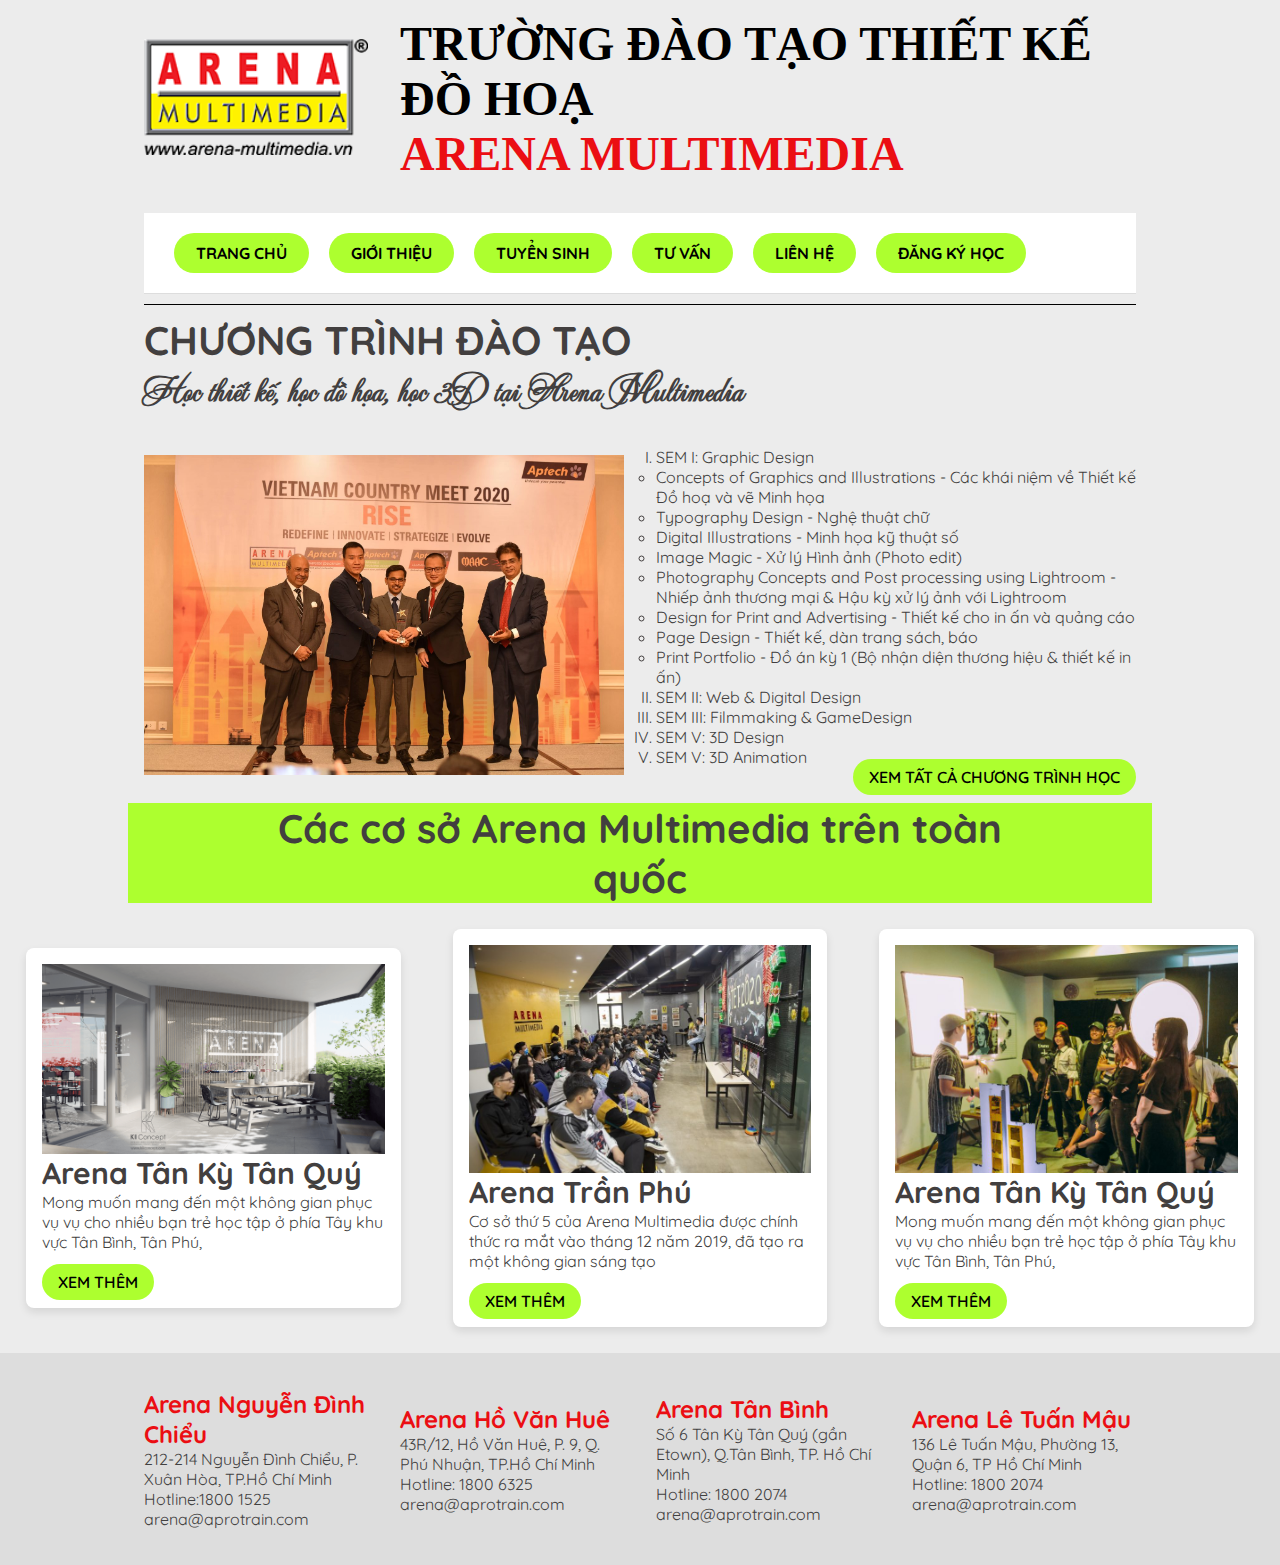
<file: index.html>
<!doctype html>
<html>
	<head>
<meta charset="utf-8">
<title>TRƯỜNG ĐÀO TẠO THIẾT KẾ ĐỒ HOẠ
ARENA MULTIMEDIA</title>
 <link rel="icon" href="img/Favicon-1.png">
<link rel="stylesheet" href="CSS/main_style.css">
	
</head>

<body>
<div class="container">
	
			<div class="row">
			<div class="col-3">
				<img src="img/Favicon-1.png" alt="logo-arena" class="img-100"></div>
			
		  <div class="col-9">
			<h1 class="text-dark">TRƯỜNG ĐÀO TẠO THIẾT KẾ ĐỒ HOẠ
              <br>
				<span class="text-primary ">ARENA MULTIMEDIA  </span>  </h1>      		
  </div>
	</div>
  <div class="row">
			<div class="col-12">
			  <nav class="navbar">
					<ul>
						<li><a href="index.html">TRANG CHỦ</a></li>
						<li><a href="gioi_thieu.html">GIỚI THIỆU</a></li>
						<li><a href="tuyensinh.html">TUYỂN SINH</a></li>
						<li><a href="tuvan.html">TƯ VẤN</a></li>
						<li><a href="lienhe.html">LIÊN HỆ</a></li>
						<li><a href="dangkyhoc.html">ĐĂNG KÝ HỌC</a></li>
					</ul>
				</nav>
					<div class="full-line"></div>
				
				
				
				<h2>CHƯƠNG TRÌNH ĐÀO TẠO</h2>
	<h3 class="font-script">Học thiết kế, học đồ họa, học 3D tại Arena Multimedia</h3>

			</div>
	</div>
		
		<div class="row">
			<div class="col-6">
				<img src="img/pic 01.jpg" alt="doitac_arena" class="img-100">
			</div>
			<div class="col-6">
				<ol type="I">
		<li>SEM I: Graphic Design
		<ul>
		<li>Concepts of Graphics and Illustrations - Các khái niệm về Thiết kế Đồ hoạ và vẽ Minh họa</li>
		<li>Typography Design - Nghệ thuật chữ</li>
		<li>Digital Illustrations - Minh họa kỹ thuật số</li>
		<li>Image Magic - Xử lý Hình ảnh (Photo edit)</li>
		<li>Photography Concepts and Post processing using Lightroom - Nhiếp ảnh thương mại &amp; Hậu kỳ xử lý ảnh với Lightroom</li>
		<li>Design for Print and Advertising - Thiết kế cho in ấn và quảng cáo</li>
		<li>Page Design - Thiết kế, dàn trang sách, báo</li>
		<li>Print Portfolio - Đồ án kỳ 1 (Bộ nhận diện thương hiệu &amp; thiết kế in ấn)</li>
	</ul>
		</li>
		<li>	SEM II: Web &amp; Digital Design</li>
		<li>SEM III: Filmmaking &amp; GameDesign</li>
		<li>SEM V: 3D Design</li>
		<li>SEM V: 3D Animation</li>
	</ol>
			
			<p align="right">
				<a href="#" class="btn-primary">XEM TẤT CẢ CHƯƠNG TRÌNH HỌC</a>
				</p>
			</div>
		</div>
	<div class="container-fluid bg-primary py-5">
  <div class="container text-center">
	  <h2 class="text-white fw-bold">Các cơ sở Arena Multimedia trên toàn quốc</h2>
		</div>
		</div>
</div>
		
	<div class="row">
		<div class="col-4">
			<div class="card">
			<img src="img/pic (1).png" alt="" class="img-100">
			<h4>Arena Tân Kỳ Tân Quý</h4>
			<p class="margin">Mong muốn mang đến một không gian phục vụ vụ cho nhiều bạn trẻ học tập ở phía Tây khu vực Tân Bình, Tân Phú,</p>
			<p><a href="#" class="btn-primary">XEM THÊM</a></p></div>
		</div>
		<div class="col-4">
			<div class="card">
		<img src="img/pic (4).jpg" alt="" class="img-100">
			<h4>Arena Trần Phú</h4>
			<p class="margin">Cơ sở thứ 5 của Arena Multimedia được chính thức ra mắt vào tháng 12 năm 2019, đã tạo ra một không gian sáng tạo</p>
			<p><a href="#"  class="btn-primary">XEM THÊM</a></p></div>
		</div>
		<div class="col-4">
			<div class="card h-100">
		<img src="img/pic (5).jpg" alt="" class="img-100">
			<h4>Arena Tân Kỳ Tân Quý</h4>
			<p class="margin"> Mong muốn mang đến một không gian phục vụ vụ cho nhiều bạn trẻ học tập ở phía Tây khu vực Tân Bình, Tân Phú,</p>


			<p><a href="#" class="btn-primary">XEM THÊM</a></p></div>
		</div>
	</div>
	
<footer class="bg-light text-body">
	<div class="container">
	<div class="row">
		<div class="col-3">
			<h5 class="text-primary">Arena Nguyễn Đình Chiểu</h5>
			<p>212-214 Nguyễn Đình Chiểu, P. Xuân Hòa, TP.Hồ Chí Minh</p>
			<p>Hotline:1800 1525</p>			
			<p>arena@aprotrain.com</p>
	</div>
		<div class="col-3">
			<h5 class="text-primary">Arena Hồ Văn Huê</h5>
			<p>43R/12, Hồ Văn Huê, P. 9, Q. Phú Nhuận, TP.Hồ Chí Minh</p>
			<p>Hotline: 1800 6325</p>			
			<p>arena@aprotrain.com</p>
	</div><div class="col-3">
			<h5 class="text-primary">Arena Tân Bình</h5>
			<p>Số 6 Tân Kỳ Tân Quý (gần Etown), Q.Tân Bình, TP. Hồ Chí Minh</p>
			<p>Hotline: 1800 2074</p>			
			<p>arena@aprotrain.com</p>
	</div><div class="col-3">
			<h5 class="text-primary">Arena Lê Tuấn Mậu</h5>
			<p>136 Lê Tuấn Mậu, Phường 13, Quận 6, TP Hồ Chí Minh
</p>
			<p>Hotline: 1800 2074</p>			
			<p>arena@aprotrain.com</p>
	</div>

	
		
	</div>
</div>	
</footer>
	
	
	
	
	
	
		
	
	
		
	
	
	
	


	








	
	
</body>
</html>
</file>
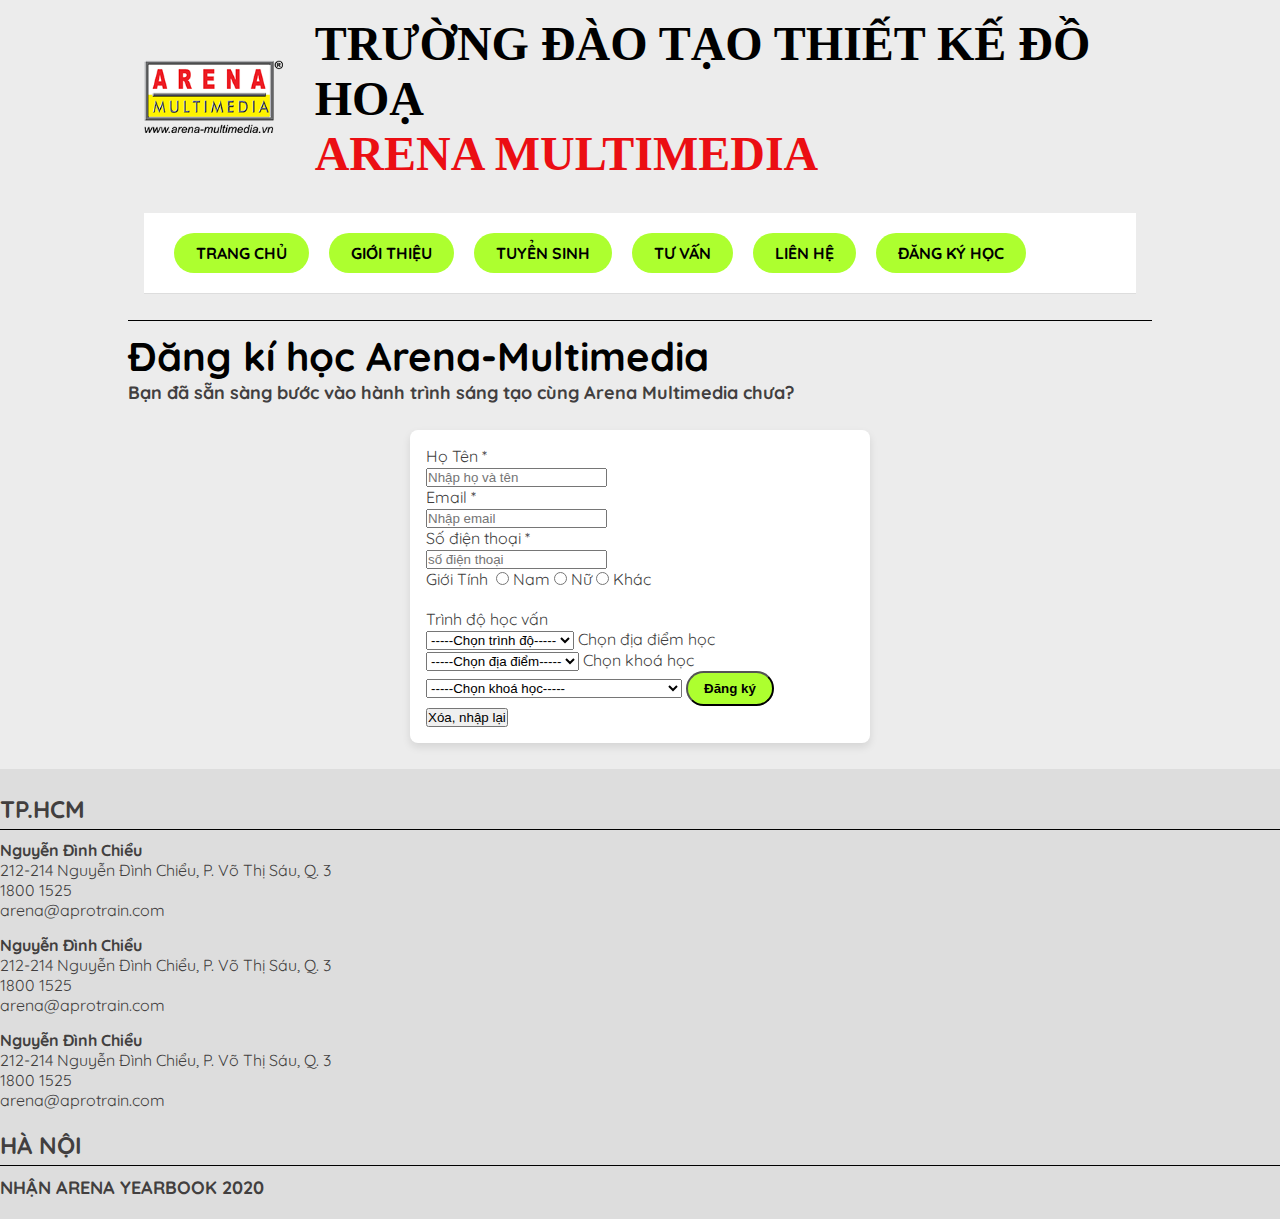
<file: dangkyhoc.html>
<!doctype html>
<html>
	<head>
<meta charset="utf-8">
<title>TRƯỜNG ĐÀO TẠO THIẾT KẾ ĐỒ HOẠ
ARENA MULTIMEDIA</title>
<link rel="icon" type="image/png" href="img/Favicon-1.png">
  <link rel="shortcut icon" type="image/png" href="img/Favicon-1.png">


	<link rel="stylesheet" href="CSS/main_style.css">
	
</head>

<body>
	<div class="container">
		<div class="row">
			<div class="col-2">
				<img src="img/Favicon-1.png" alt="logo-arena" class="img-100">
			</div>
			<div class="col-10">
			<h1 class="text-dark">TRƯỜNG ĐÀO TẠO THIẾT KẾ ĐỒ HOẠ
              <br>
				<span class="text-primary ">ARENA MULTIMEDIA  </span>        
				</h1>
			
			</div>
		</div>
	
		<div class="row">
			<div class="col-12">
				<nav class="navbar">
					<ul>
						<li><a href="index.html">TRANG CHỦ</a></li>
						<li><a href="gioi_thieu.html">GIỚI THIỆU</a></li>
						<li><a href="tuyensinh.html">TUYỂN SINH</a></li>
						<li><a href="tuvan.html">TƯ VẤN</a></li>
						<li><a href="lienhe.html">LIÊN HỆ</a></li>
						<li><a href="dangkyhoc.html">ĐĂNG KÝ HỌC</a></li>
					</ul>
				</nav>
				</div>
				</div>
			<div class="full-line"></div>
				
		<body> </body>
			<h2> <a href="dangkiarena.html">Đăng kí học Arena-Multimedia</a></h2>
			<h6>Bạn đã sẵn sàng bước vào hành trình sáng tạo cùng Arena Multimedia chưa?</h6>
			
			
			<div class="row">
		<div class="col-6">
			<div class="card">
			<form action="#">
	<label for="hoten">Họ Tên *</label><br>
	<input type="text" name="hoten" id="hoten"  placeholder="Nhập họ và tên" class="form-control" required><br>
	<label for="mail">Email *</label><br>
	<input type="text" name="email" id="mail" placeholder="Nhập email" class="form-control" required><br>
	<label for="sdt">Số điện thoại *</label><br>
	<input type="text" name="sdt" id="sdt" placeholder="số điện thoại" class="form-control" required><br>
	<label for="gender">Giới Tính</label>&nbsp;
	<input type="radio" name="gender" id="nam" value="Nam">
	<label for="nam">Nam</label>
	<input type="radio" name="gender" id="nu" value=" Nữ">
	<label for="nu">Nữ</label>
	<input type="radio" name="gender" id="khac" value=" Khác">
	<label for="khac">Khác</label><br><br>
	<label for="trinhdo">Trình độ học vấn</label><br>
	<select name="hocvan" id="hocvan" class="form-control">
		<option value="null">-----Chọn trình độ-----</option>
		<option value="thpt">Tốt nghiệp THPT</option>
		<option value="caodang">Cao đẳng</option>
		<option value="daihoc">Đại học</option>
		<option value="khac">Khác</option>
	</select>
	<label for="diadem">Chọn địa điểm học</label><br>
	<select name="khuvuc" id="khuvuc" class="form-control">
	<option value="null">-----Chọn địa điểm-----</option>
	<option value="hanoi">Ha Noi</option>
	<option value="hcm">Ho Chi Minh</option>
	</select>
	<label for="semester">Chọn khoá học</label><br>
	<select name="semester" id="semester" class="form-control">
	<option value="null">-----Chọn khoá học-----</option>
	<option value="sem1">Sem1: Visual Communication Design</option>
	<option value="sem2">Sem2: Branding Design</option>
	<option value="sem3">Sem3: Motion Graphics&amp; Video content</option>
	<option value="sem4">Sem4: Digital Product Development</option>
	</select>
	<input type="submit" value="Đăng ký" class="btn-primary" align="right"> &nbsp;
	<input type="reset" value="Xóa, nhập lại" class="btn-secondary" align="middle">
			
</form>	
				
</div>	

</div>
	</div>			
</div>
			
				
				
				
				
				
				
				
				
				
				
			
		
				
</body>				


	
<footer>
	<div class="bg-light">
		
		<h5 class="full-line">TP.HCM</h5>	

		
		<div class="block">
	<p><strong>Nguyễn Đình Chiểu</strong></p>
		<p>212-214 Nguyễn Đình Chiểu, P. Võ Thị Sáu, Q. 3</p>
		<p>1800 1525</p>
		<p>arena@aprotrain.com</p></div>
		</div>
		
		
		
		<div class="block">
	<p><strong>Nguyễn Đình Chiểu</strong></p>
		<p>212-214 Nguyễn Đình Chiểu, P. Võ Thị Sáu, Q. 3</p>
		<p>1800 1525</p>
		<p>arena@aprotrain.com</p></div>
		
	
	
		<div class="block">
	<p><strong>Nguyễn Đình Chiểu</strong></p>
		<p>212-214 Nguyễn Đình Chiểu, P. Võ Thị Sáu, Q. 3</p>
		<p>1800 1525</p>
		<p>arena@aprotrain.com</p></div>
	<h5 class="full-line">HÀ NỘI</h5>
	
	<h6>NHẬN ARENA YEARBOOK 2020</h6>
		
		

	
	
	
	
	
	
		
</footer>
	
	</html>
</file>
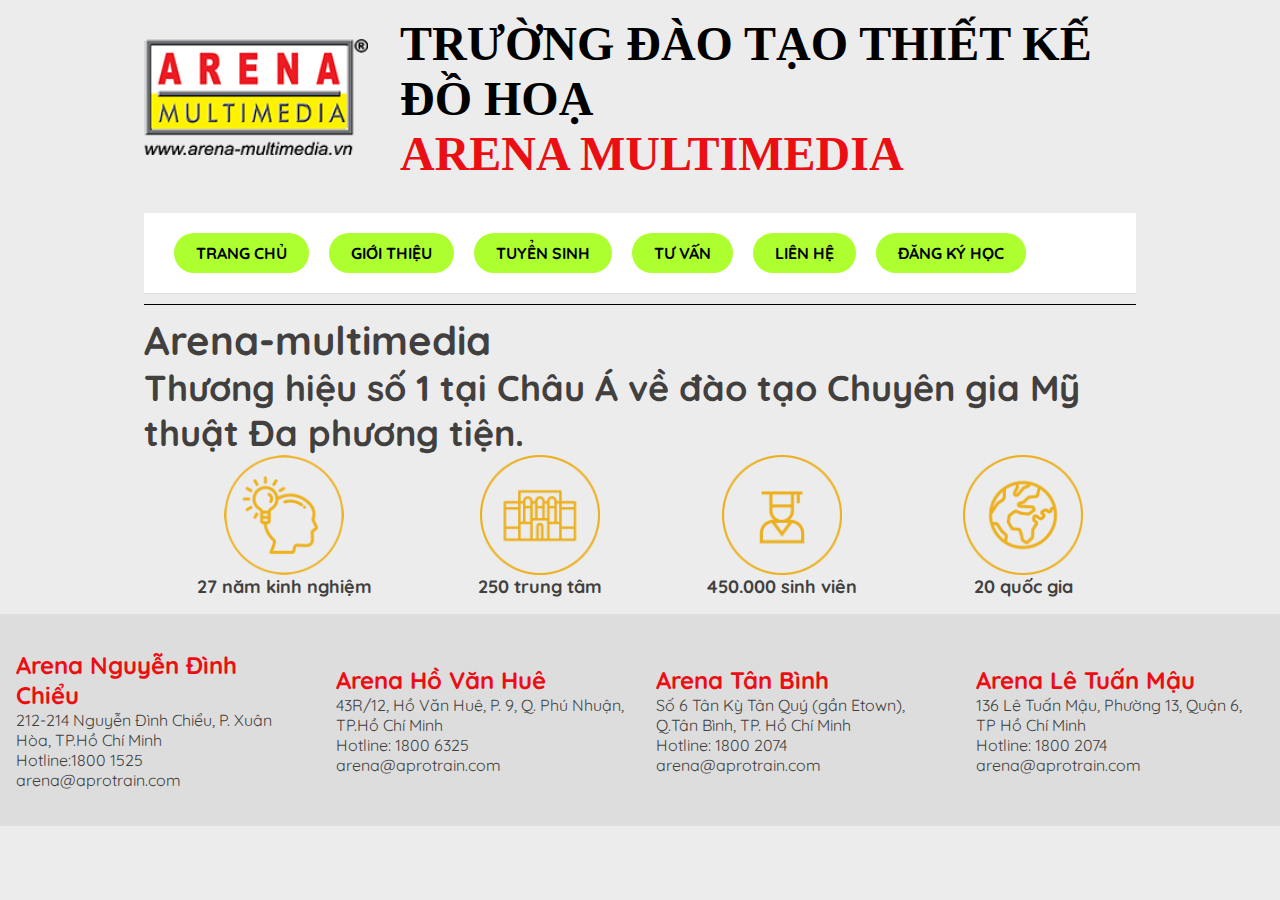
<file: gioi_thieu.html>
<!doctype html>
<html>
	<head>
<meta charset="utf-8">
<title>TRƯỜNG ĐÀO TẠO THIẾT KẾ ĐỒ HOẠ
ARENA MULTIMEDIA</title>
<link rel="icon" type="image/png" href="img/Favicon-1.png">
  <link rel="shortcut icon" type="image/png" href="img/Favicon-1.png">


	<link rel="stylesheet" href="CSS/main_style.css">
	
</head>

<body>
	<div class="container">
		<div class="row">
			<div class="col-3">
				<img src="img/Favicon-1.png" alt="logo-arena" class="img-100" >
			</div>
			<div class="col-9 ">
			<h1 class="text-dark">TRƯỜNG ĐÀO TẠO THIẾT KẾ ĐỒ HOẠ
              <br>
				<span class="text-primary ">ARENA MULTIMEDIA  </span>        
				</h1>
			
			</div>
		</div>
	
		<div class="row">
			<div class="col-12">
				<nav class="navbar">
					<ul>
						<li><a href="index.html">TRANG CHỦ</a></li>
						<li><a href="gioi_thieu.html">GIỚI THIỆU</a></li>
						<li><a href="tuyensinh.html">TUYỂN SINH</a></li>
						<li><a href="tuvan.html">TƯ VẤN</a></li>
						<li><a href="lienhe.html">LIÊN HỆ</a></li>
						<li><a href="dangkyhoc.html">ĐĂNG KÝ HỌC</a></li>
						
					</ul>
				</nav>
				<div >
	<div class="full-line"></div>
      <h2>Arena-multimedia</h2>

      <h3> Thương hiệu số 1 tại Châu Á về đào tạo Chuyên gia Mỹ thuật Đa phương tiện. </h3>

    </div>

    <div class="row text-center">

      <div class="w-25 "> <img src="img/icon-1.webp" alt="" class="img-100-1">

        <h6 > 27 năm kinh nghiệm </h6>

      </div>

      <div class="w-25"> <img src="img/icon-2.webp" alt="" class="img-100-1">

        <h6 align="center"> 250 trung tâm</h6>

      </div>

      <div class="w-25"> <img src="img/icon-3.webp" alt="" class="img-100-1">

        <h6 align="center"> 450.000 sinh viên</h6>

      </div>

      <div class="w-25"> <img src="img/icon-4.webp" alt="" class="img-100-1">

        <h6 align="center"> 20 quốc gia</h6>
</div>	
      </div>

    </div>
	</div>	
	</div>		
			
			
<footer>
	<div>
	<div class="row">
		<div class="col-3">
			<h5 class="text-primary">Arena Nguyễn Đình Chiểu</h5>
			<p>212-214 Nguyễn Đình Chiểu, P. Xuân Hòa, TP.Hồ Chí Minh</p>
			<p>Hotline:1800 1525</p>			
			<p>arena@aprotrain.com</p>
	</div>
		<div class="col-3">
			<h5 class="text-primary">Arena Hồ Văn Huê</h5>
			<p>43R/12, Hồ Văn Huê, P. 9, Q. Phú Nhuận, TP.Hồ Chí Minh</p>
			<p>Hotline: 1800 6325</p>			
			<p>arena@aprotrain.com</p>
	</div><div class="col-3">
			<h5 class="text-primary">Arena Tân Bình</h5>
			<p>Số 6 Tân Kỳ Tân Quý (gần Etown), Q.Tân Bình, TP. Hồ Chí Minh</p>
			<p>Hotline: 1800 2074</p>			
			<p>arena@aprotrain.com</p>
	</div><div class="col-3">
			<h5 class="text-primary">Arena Lê Tuấn Mậu</h5>
			<p>136 Lê Tuấn Mậu, Phường 13, Quận 6, TP Hồ Chí Minh
</p>
			<p>Hotline: 1800 2074</p>			
			<p>arena@aprotrain.com</p>
	</div>

	
		
	</div>
</div>	
</footer>
	
	
	
	
	
	
		
	
	
		
	
	
	
	


	

	
	
	
	
	
	
	
	
	
	
		
	</body>
	</html>
</file>
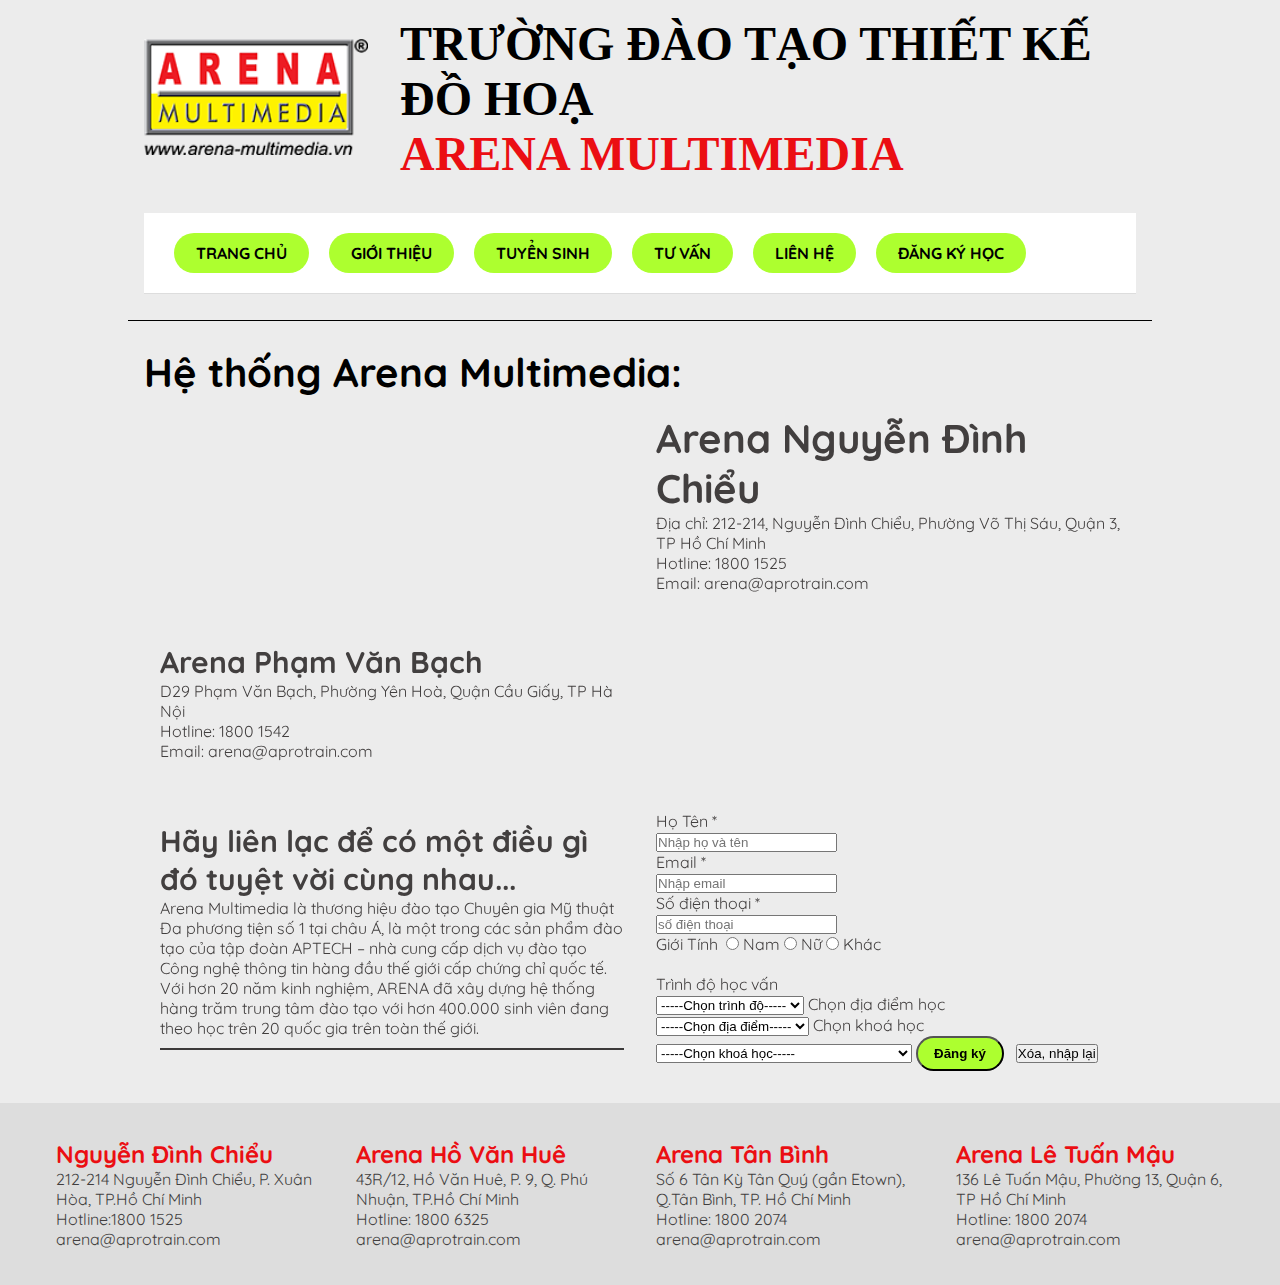
<file: lienhe.html>
<!doctype html>
<html>
	<head>
<meta charset="utf-8">
<title>TRƯỜNG ĐÀO TẠO THIẾT KẾ ĐỒ HOẠ
ARENA MULTIMEDIA</title>
<link rel="icon" type="image/png" href="img/Favicon-1.png">
  <link rel="shortcut icon" type="image/png" href="img/Favicon-1.png">


	<link rel="stylesheet" href="CSS/main_style.css">
	
</head>

<body>
	<div class="container">
		<div class="row">
			<div class="col-3">
				<img src="img/Favicon-1.png" alt="logo-arena" class="img-100">
			</div>
			<div class="col-9">
			<h1 class="text-dark">TRƯỜNG ĐÀO TẠO THIẾT KẾ ĐỒ HOẠ
              <br>
				<span class="text-primary ">ARENA MULTIMEDIA  </span>        
				</h1>
			
			</div>
		</div>

		<div class="row">
			<div class="col-12">
				<nav class="navbar">
					<ul>
						<li><a href="index.html">TRANG CHỦ</a></li>
						<li><a href="gioi_thieu.html">GIỚI THIỆU</a></li>
						<li><a href="tuyensinh.html">TUYỂN SINH</a></li>
						<li><a href="tuvan.html">TƯ VẤN</a></li>
						<li><a href="lienhe.html">LIÊN HỆ</a></li>
						<li><a href="dangkyhoc.html">ĐĂNG KÝ HỌC</a></li>
					</ul>
				</nav>
				</div>
				</div>
			<div class="full-line"></div>
		
		<div class="row">
			<div class="col-12">	
				<h2> <a href="dangkiarena.html">Hệ thống Arena Multimedia:</a></h2>
			
				<div class="row">
				<div class="col-6">
					<iframe src="https://www.google.com/maps/embed?pb=!1m18!1m12!1m3!1d3919.424016302961!2d106.68537797560477!3d10.778800765877076!2m3!1f0!2f0!3f0!3m2!1i1024!2i768!4f13.1!3m3!1m2!1s0x31752f3a9d0210a9%3A0xf3b608debb5af986!2sArena%20Multimedia!5e0!3m2!1svi!2s!4v1755950223056!5m2!1svi!2s" width="600" height="450" style="border:0;" allowfullscreen="" loading="lazy" referrerpolicy="no-referrer-when-downgrade" class="img-100"></iframe> 
			</div>
		<div class="col-6"> 
		<h2>Arena Nguyễn Đình Chiểu</h2>
					<p>Địa chỉ: 212-214, Nguyễn Đình Chiểu, Phường Võ Thị Sáu, Quận 3, TP Hồ Chí Minh</p>
			<p>Hotline: 1800 1525</p>
			<p>Email: arena@aprotrain.com</p>
			</div>
	         </div>	
			<div class="row">
			<div class="col-6">
			<h4>Arena Phạm Văn Bạch</h4>
				<p>D29 Phạm Văn Bạch, Phường Yên Hoà, Quận Cầu Giấy, TP Hà Nội</p>
				<p>Hotline: 1800 1542</p>
				<p>Email: arena@aprotrain.com</p></div>	
				<div class="col-6">
					<iframe src="https://www.google.com/maps/embed?pb=!1m18!1m12!1m3!1d3724.170485936608!2d105.78547947523388!3d21.0258633806227!2m3!1f0!2f0!3f0!3m2!1i1024!2i768!4f13.1!3m3!1m2!1s0x3135abae2b59b22d%3A0x33cf1d9360295f83!2sArena%20Multimedia!5e0!3m2!1svi!2s!4v1755950506933!5m2!1svi!2s" width="600" height="450" style="border:0;" allowfullscreen="" loading="lazy" referrerpolicy="no-referrer-when-downgrade" class="img-100"></iframe></div>
					</div>
			
		<div class="row">			
			<div class="col-6">
			<h4>Hãy liên lạc để có một điều gì đó tuyệt vời cùng nhau...</h4>
			<p>Arena Multimedia là thương hiệu đào tạo Chuyên gia Mỹ thuật Đa phương tiện số 1 tại châu Á, là một trong các sản phẩm đào tạo của tập đoàn APTECH – nhà cung cấp dịch vụ đào tạo Công nghệ thông tin hàng đầu thế giới cấp chứng chỉ quốc tế.</p>
				<p>Với hơn 20 năm kinh nghiệm, ARENA đã xây dựng hệ thống hàng trăm trung tâm đào tạo với hơn 400.000 sinh viên đang theo học trên 20 quốc gia trên toàn thế giới.</p>
			<div class="custom-line"></div>	
			</div>
			
				
		<div class="col-6">
			<form action="#">
	<label for="hoten">Họ Tên *</label><br>
	<input type="text" name="hoten" id="hoten"  placeholder="Nhập họ và tên" class="form-control" required><br>
	<label for="mail">Email *</label><br>
	<input type="text" name="email" id="mail" placeholder="Nhập email" class="form-control" required><br>
	<label for="sdt">Số điện thoại *</label><br>
	<input type="text" name="sdt" id="sdt" placeholder="số điện thoại" class="form-control" required><br>
	<label for="gender">Giới Tính</label>&nbsp;
	<input type="radio" name="gender" id="nam" value="Nam">
	<label for="nam">Nam</label>
	<input type="radio" name="gender" id="nu" value=" Nữ">
	<label for="nu">Nữ</label>
	<input type="radio" name="gender" id="khac" value=" Khác">
	<label for="khac">Khác</label><br><br>
	<label for="trinhdo">Trình độ học vấn</label><br>
	<select name="hocvan" id="hocvan" class="form-control">
		<option value="null">-----Chọn trình độ-----</option>
		<option value="thpt">Tốt nghiệp THPT</option>
		<option value="caodang">Cao đẳng</option>
		<option value="daihoc">Đại học</option>
		<option value="khac">Khác</option>
	</select>
	<label for="diadem">Chọn địa điểm học</label><br>
	<select name="khuvuc" id="khuvuc" class="form-control">
	<option value="null">-----Chọn địa điểm-----</option>
	<option value="hanoi">Ha Noi</option>
	<option value="hcm">Ho Chi Minh</option>
	</select>
	<label for="semester">Chọn khoá học</label><br>
	<select name="semester" id="semester" class="form-control">
	<option value="null">-----Chọn khoá học-----</option>
	<option value="sem1">Sem1: Visual Communication Design</option>
	<option value="sem2">Sem2: Branding Design</option>
	<option value="sem3">Sem3: Motion Graphics&amp; Video content</option>
	<option value="sem4">Sem4: Digital Product Development</option>
	</select>
	<input type="submit" value="Đăng ký" class="btn-primary" align="right"> &nbsp;
	<input type="reset" value="Xóa, nhập lại" class="btn-secondary" align="middle">
			
	
	
</form>	
</div>
</div>					
				
			
			
			
			
			
			
			
			
			
			
			
	
				
				
				
				
				
				
			
			</div>
			</div>
		</div>	
		<footer>
	<div class="footer-container">
	<div class="row">
		<div class="col-3">
			<h5 class="text-primary">Nguyễn Đình Chiểu</h5>
			<p>212-214 Nguyễn Đình Chiểu, P. Xuân Hòa, TP.Hồ Chí Minh</p>
			<p>Hotline:1800 1525</p>			
			<p>arena@aprotrain.com</p>
	</div>
		<div class="col-3">
			<h5 class="text-primary">Arena Hồ Văn Huê</h5>
			<p>43R/12, Hồ Văn Huê, P. 9, Q. Phú Nhuận, TP.Hồ Chí Minh</p>
			<p>Hotline: 1800 6325</p>			
			<p>arena@aprotrain.com</p>
	</div><div class="col-3">
			<h5 class="text-primary">Arena Tân Bình</h5>
			<p>Số 6 Tân Kỳ Tân Quý (gần Etown), Q.Tân Bình, TP. Hồ Chí Minh</p>
			<p>Hotline: 1800 2074</p>			
			<p>arena@aprotrain.com</p>
	</div><div class="col-3">
			<h5 class="text-primary">Arena Lê Tuấn Mậu</h5>
			<p>136 Lê Tuấn Mậu, Phường 13, Quận 6, TP Hồ Chí Minh
</p>
			<p>Hotline: 1800 2074</p>			
			<p>arena@aprotrain.com</p>
	</div>

	
		
	</div>
</div>	
</footer>
	
	
	
	
	
	
		
	
	
		
	
	
	
	


	
	
				
				
				
				
				
				
				
			
			

			</body>	
			</html>
</file>
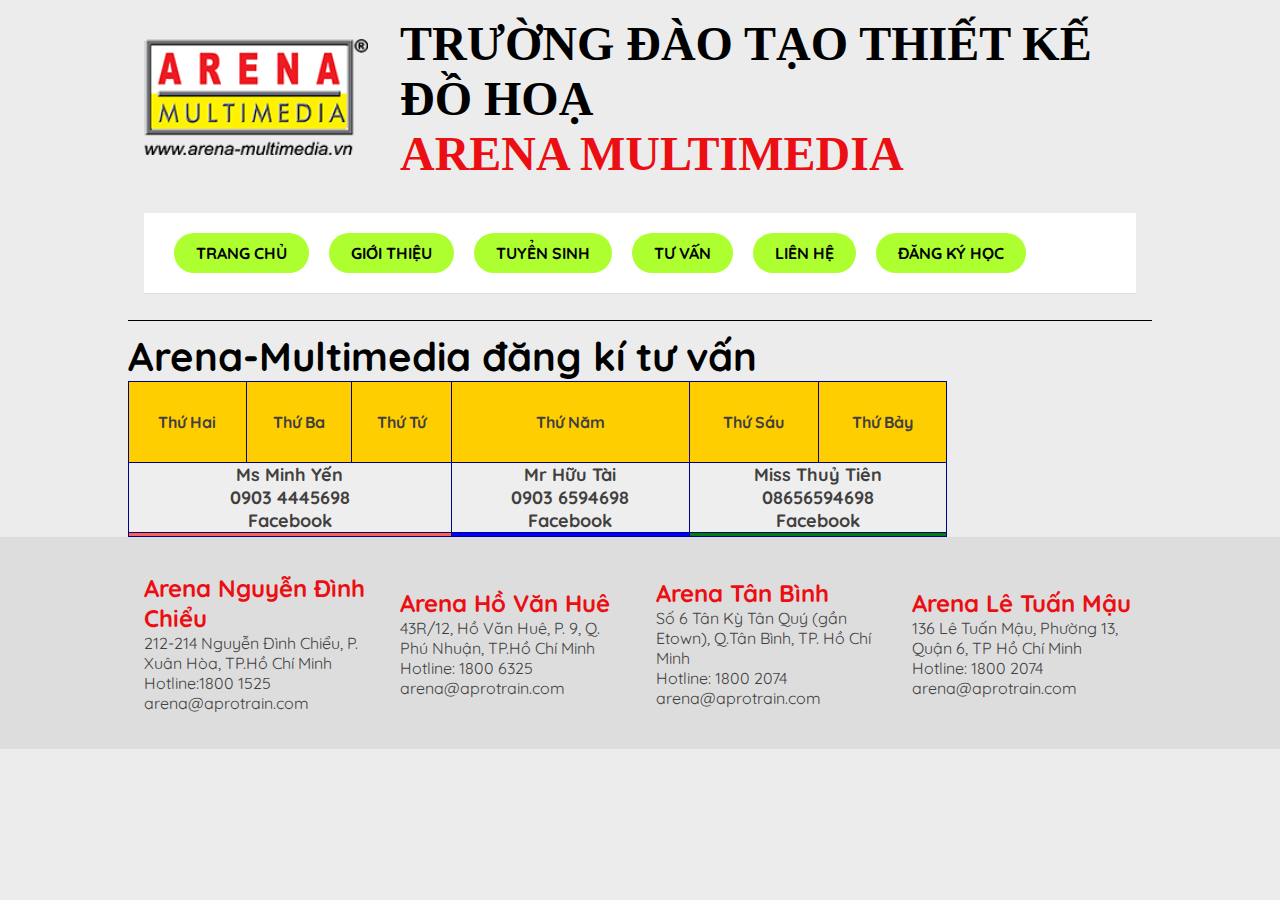
<file: tuvan.html>
<!doctype html>
<html>
	<head>
<meta charset="utf-8">
<title>TRƯỜNG ĐÀO TẠO THIẾT KẾ ĐỒ HOẠ
ARENA MULTIMEDIA</title>
<link rel="icon" type="image/png" href="img/Favicon-1.png">
  <link rel="shortcut icon" type="image/png" href="img/Favicon-1.png">


	<link rel="stylesheet" href="CSS/main_style.css">
	
</head>

<body>
	<div class="container">
		<div class="row">
			<div class="col-3">
				<img src="img/Favicon-1.png" alt="logo-arena" class="img-100">
			</div>
			<div class="col-9">
			<h1 class="text-dark">TRƯỜNG ĐÀO TẠO THIẾT KẾ ĐỒ HOẠ
              <br>
				<span class="text-primary ">ARENA MULTIMEDIA  </span>        
				</h1>
			
			</div>
		</div>
	
		<div class="row">
			<div class="col-12">
				<nav class="navbar">
					<ul>
						<li><a href="index.html">TRANG CHỦ</a></li>
						<li><a href="gioi_thieu.html">GIỚI THIỆU</a></li>
						<li><a href="tuyensinh.html">TUYỂN SINH</a></li>
						<li><a href="tuvan.html">TƯ VẤN</a></li>
						<li><a href="lienhe.html">LIÊN HỆ</a></li>
						<li><a href="dangkyhoc.html">ĐĂNG KÝ HỌC</a></li>
					</ul>
				</nav>
				</div>
				</div>
		
		      	<div class="full-line"></div>
		<body>
		<h2><a href="dangkiarena.html">Arena-Multimedia đăng kí tư vấn</a></h2>
			<table table border="0" width="80%" cellpadding="0" cellspacing="1" bgcolor="darkblue">
	
            <tr height="80" bgcolor="#FFCE00">
                <th>Thứ Hai</th>
                 <th>Thứ Ba</th>
                 <th>Thứ Tứ</th>
                 <th>Thứ Năm</th>
                 <th>Thứ Sáu</th>
                 <th>Thứ Bảy</th>
            </tr>
            <tr align="center" bgcolor="#eee">
                <td colspan="3"> 
                    <h6>Ms Minh Yến<br>0903 4445698<br>Facebook</h6>
                </td>
                 <td> 
                     <h6>Mr Hữu Tài<br>0903 6594698<br>Facebook</h6>
                </td>
                <td colspan="2"> 
                    <h6>Miss Thuỷ Tiên<br>08656594698<br>Facebook</h6>
                </td>
               </tr>
             <tr align="center" height="3">
                <td colspan="3" bgcolor="tomato"> 
                  
                </td>
                 <td bgcolor="blue"> 
                   
                </td>
                <td colspan="2" bgcolor="green"> 
                 
                </td>
               </tr></table>
			
			  
			</body>
		</div>
	
			<footer class="bg-light text-body">
	<div class="container">
	<div class="row">
		<div class="col-3">
			<h5 class="text-primary">Arena Nguyễn Đình Chiểu</h5>
			<p>212-214 Nguyễn Đình Chiểu, P. Xuân Hòa, TP.Hồ Chí Minh</p>
			<p>Hotline:1800 1525</p>			
			<p>arena@aprotrain.com</p>
	</div>
		<div class="col-3">
			<h5 class="text-primary">Arena Hồ Văn Huê</h5>
			<p>43R/12, Hồ Văn Huê, P. 9, Q. Phú Nhuận, TP.Hồ Chí Minh</p>
			<p>Hotline: 1800 6325</p>			
			<p>arena@aprotrain.com</p>
	</div><div class="col-3">
			<h5 class="text-primary">Arena Tân Bình</h5>
			<p>Số 6 Tân Kỳ Tân Quý (gần Etown), Q.Tân Bình, TP. Hồ Chí Minh</p>
			<p>Hotline: 1800 2074</p>			
			<p>arena@aprotrain.com</p>
	</div><div class="col-3">
			<h5 class="text-primary">Arena Lê Tuấn Mậu</h5>
			<p>136 Lê Tuấn Mậu, Phường 13, Quận 6, TP Hồ Chí Minh
</p>
			<p>Hotline: 1800 2074</p>			
			<p>arena@aprotrain.com</p>
	</div>

	
		
	</div>
</div>	
</footer>
				
				
				
				
				
				
				
				
				
				
				
			
	
				
				
			
	</body>
</html>
</file>
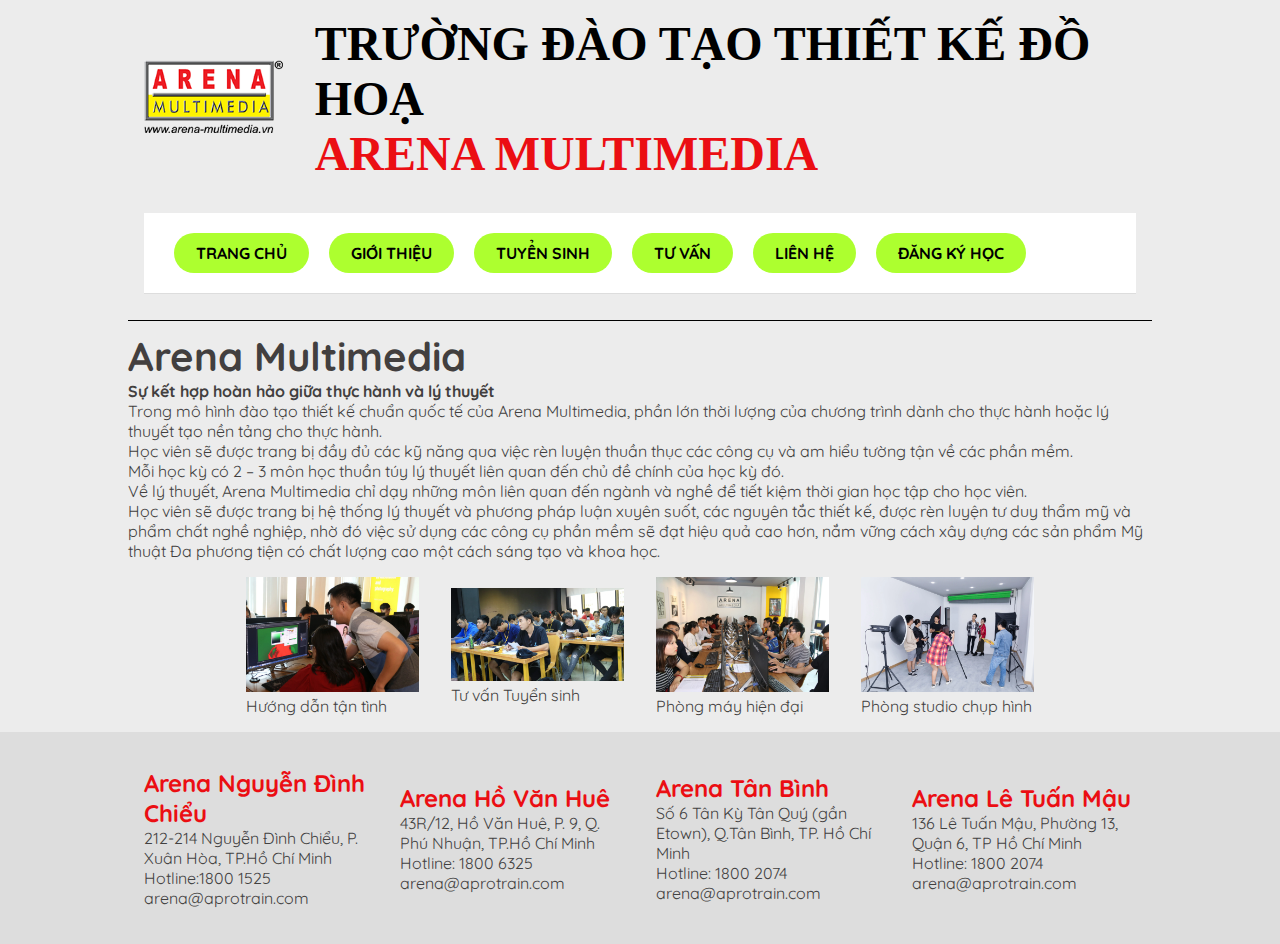
<file: tuyensinh.html>
<!doctype html>
<html>
	<head>
<meta charset="utf-8">
<title>TRƯỜNG ĐÀO TẠO THIẾT KẾ ĐỒ HOẠ
ARENA MULTIMEDIA</title>
<link rel="icon" type="image/png" href="img/Favicon-1.png">
  <link rel="shortcut icon" type="image/png" href="img/Favicon-1.png">
<link rel="stylesheet" href="CSS/main_style.css">
	</head>

<body>
	<div class="container">
		<div class="row">
			<div class="col-2">
				<img src="img/Favicon-1.png" alt="logo-arena" class="img-100">
			</div>
			<div class="col-10">
			<h1 class="text-dark">TRƯỜNG ĐÀO TẠO THIẾT KẾ ĐỒ HOẠ
              <br>
				<span class="text-primary ">ARENA MULTIMEDIA  </span>        
				</h1>
			
			</div>
		</div>
	
		<div class="row">
			<div class="col-12">
				<nav class="navbar">
					<ul>
						<li><a href="index.html">TRANG CHỦ</a></li>
						<li><a href="gioi_thieu.html">GIỚI THIỆU</a></li>
						<li><a href="tuyensinh.html">TUYỂN SINH</a></li>
						<li><a href="tuvan.html">TƯ VẤN</a></li>
						<li><a href="lienhe.html">LIÊN HỆ</a></li>
						<li><a href="dangkyhoc.html">ĐĂNG KÝ HỌC</a></li>
					</ul>
				</nav>
				</div>
				</div>	
		
		<div class="full-line"></div>
			<h2>Arena Multimedia</h2>
				<p><strong>Sự kết hợp hoàn hảo giữa thực hành và lý thuyết</strong></p>
	<p>Trong mô hình đào tạo thiết kế chuẩn quốc tế của Arena Multimedia, phần lớn thời lượng của chương trình dành cho thực hành hoặc lý thuyết tạo nền tảng cho thực hành.</p>
	<p>Học viên sẽ được trang bị đầy đủ các kỹ năng qua việc rèn luyện thuần thục các công cụ và am hiểu tường tận về các phần mềm.</p>
	<p>Mỗi học kỳ có 2 – 3 môn học thuần túy lý thuyết liên quan đến chủ đề chính của học kỳ đó.</p>
				<p>Về lý thuyết, Arena Multimedia chỉ dạy những môn liên quan đến ngành và nghề để tiết kiệm thời gian học tập cho học viên.</p>
	<p>Học viên sẽ được trang bị hệ thống lý thuyết và phương pháp luận xuyên suốt, các nguyên tắc thiết kế, được rèn luyện tư duy thẩm mỹ và phẩm chất nghề nghiệp, nhờ đó việc sử dụng các công cụ phần mềm sẽ đạt hiệu quả cao hơn, nắm vững cách xây dựng các sản phẩm Mỹ thuật Đa phương tiện có chất lượng cao một cách sáng tạo và khoa học.</p>
	<div class="container">
				<div class="row">
	<div class="col-3">
		<img src="img/IMG_5379-scaled.webp" alt="" class="img-100">		
	<p>Hướng dẫn tận tình</p>
	</div>
	
	
	<div class="col-3">
	<img src="img/IMG_1973_01-scaled.webp" alt="" class="img-100">
		<p>Tư vấn Tuyển sinh</p>
	</div>
	
	<div class="col-3">
	<img src="img/IMG_5380-scaled.webp" alt="" class="img-100">
		<p>Phòng máy hiện đại</p>
	</div>
	
	<div class="col-3">
	<img src="img/IMGL05581-scaled.webp" alt="" class="img-100">
	
	<p>Phòng studio chụp hình</p></div>
	</div>
	</div>
	</div>
	<footer class="bg-light text-body">
	<div class="container">
	<div class="row">
		<div class="col-3">
			<h5 class="text-primary">Arena Nguyễn Đình Chiểu</h5>
			<p>212-214 Nguyễn Đình Chiểu, P. Xuân Hòa, TP.Hồ Chí Minh</p>
			<p>Hotline:1800 1525</p>			
			<p>arena@aprotrain.com</p>
	</div>
		<div class="col-3">
			<h5 class="text-primary">Arena Hồ Văn Huê</h5>
			<p>43R/12, Hồ Văn Huê, P. 9, Q. Phú Nhuận, TP.Hồ Chí Minh</p>
			<p>Hotline: 1800 6325</p>			
			<p>arena@aprotrain.com</p>
	</div><div class="col-3">
			<h5 class="text-primary">Arena Tân Bình</h5>
			<p>Số 6 Tân Kỳ Tân Quý (gần Etown), Q.Tân Bình, TP. Hồ Chí Minh</p>
			<p>Hotline: 1800 2074</p>			
			<p>arena@aprotrain.com</p>
	</div><div class="col-3">
			<h5 class="text-primary">Arena Lê Tuấn Mậu</h5>
			<p>136 Lê Tuấn Mậu, Phường 13, Quận 6, TP Hồ Chí Minh
</p>
			<p>Hotline: 1800 2074</p>			
			<p>arena@aprotrain.com</p>
	</div>

	
		
	</div>
</div>	
</footer>
				
				
				
				
				
				
				
				
		
			</body>
		
			</html>
</file>
<file: CSS/main_style.css>
@charset "utf-8";

@import url('https://fonts.googleapis.com/css2?family=Mea+Culpa&family=Quicksand:wght@300..700&display=swap');

body
{
	background-color:#ECECEC; 
	font-family:"Quicksand",Gotham, "Helvetica Neue", Helvetica, Arial, "sans-serif";
	color: #423F3F; 
	font-size: 16px	
		
	
}
h1
{
	font-size: 48px;
	font-family: Cambria, "Hoefler Text", "Liberation Serif", Times, "Times New Roman", "serif"
}
h2{ font-size: 40px; }
h3{ font-size: 36px}
h4{ font-size: 30px}
h5{ font-size: 24px}
h6{ font-size: 18px}
.font-script
{
	 font-family: "Mea Culpa", cursive;	
}

.container 
{
	width: 80%;
	margin: auto;
	align-items:flex-end
}

.container-2
{ width: 90%;
  margin: auto;
  align-content: flex-end }


*{ box-sizing: border-box} 
.col-1{ width: 8.33%} 
.col-2{ width: 16.66%}
.col-3{ width: 25%}
.col-4{ width: 33.33%}
.col-5{ width: 41.66%}
.col-6{ width: 50%}
.col-7{ width: 58.33%}
.col-8{ width: 66.66%}
.col-9{ width: 75%}
.col-10{ width: 83.33%}
.col-11{ width: 91.66%}
.col-12{ width: 100%}
[class*="col-"]
{
	border: 1
		px solid red;
	padding: 16px
}
.row
{
	display: flex;
	flex-wrap: wrap
}

.row-1 {
  display: flex;
  justify-content: center; 
}

.img-100{ width: 100%; height: auto}
.text-center{ text-align:center}
.bg-footer

{
	background-color: #9A9A9A;
	padding-top: 50px;
	padding-bottom: 50px
}

.text-primary { color: #EB0E13}
.text-secondary { color: #FFF200}
.text-dark{ color: #000}
.text-light{ color: #eee}
.text-body{ color: #424141}
.text-success{ color: yellow}
.text-danger{ color: orangered}

.bg-primary { background-color:greenyellow}
.bg-secondary { background-color:red}
.bg-dark{ background-color: #000}
.bg-light{ background-color: #ddd}
.bg-success{ background-color: yellow}
.bg-danger{ background-color: orangered}
.bg-footer { background-color: #ddd}
a{
	color:#000000; 
	text-decoration:#fff;  
	font-weight: bold
}
a:hover{ color:red; }

.btn-primary {
	background-color:greenyellow;
	color: #000000;
	border-radius: 50px; 
	padding: 8px 16px;
	font-weight: 600
}
.btn-primary:hover
{
	background-color: red;
	color: #fff
}

.navbar ul
{  
	margin: 0;
	padding: 0;
	list-style: none;
	display: flex
		
}
.navbar ul li
{
	
}
.navbar ul li a
{
	padding:10px 22px;
	background-color:greenyellow;
	color: #000000;
	margin: 10px;
	display: block;
	border-radius: 40px;
}

.navbar ul li a:hover
{
	background-color:red;
	text-decoration-color:#FFFFFF
}

.img-100-1 {
  width: 120px;   
  height: 120px;
  object-fit: contain; 
  margin: 0 auto; 
  display: block;
}
.row {
  display: flex;
  justify-content: space-around; 
  align-items: center; 
  flex-wrap: wrap;
}
.w-25 {
  text-align: center;
}

.logo img {
  width: 250px;   
  height: auto;  
}


footer {
  width: 100%;          
  margin: 0;           
  padding: 20px 0;      
  background: #ddd  
}

footer .footer-container {
  display: flex;           
  justify-content: space-around; 
  flex-wrap: wrap;          
  max-width: 1200px;        
  margin: auto;            
}
.full-line {
  border-bottom: 1px solid #000; 
  padding: 5px 0;                
  margin-bottom: 10px;           
}

.custom-line {
  border: none;
  border-top: 2px solid #3C3A3A; 
  width: 100%;               
  margin: 10px 0;       
}


.card {
  flex: 1;                
  display: flex;
  flex-direction: column; 
  justify-content: space-between; 
  background: #fff;
  border-radius: 8px;
  box-shadow: 0 4px 8px rgba(0,0,0,0.1);
  padding: 16px;
  margin: 10px;
}

hr {
  margin: 10px 0 20px;
  border: 0;
  border-top: 1px solid #ccc;
}

.col img {
  width: 100%;
  height: 100%;
  object-fit: cover;  
}

.block {
  margin-bottom: 15px; 
}


* {
  margin: 0;
  padding: 0;
  box-sizing: border-box;
}

.navbar {
  display: flex;
  align-items: center;
  justify-content: space-between;
  background: #fff;           
  padding: 10px 20px;
  border-bottom: 1px solid #ddd;
  position: sticky;            
  top: 0;
  z-index: 1000;
}

.logo img {
  height: 50px;
	width: auto;
}

.menu ul {
  list-style: none;
  display: flex;
  gap: 3px;
}

.menu a {
  text-decoration: none;
  color: #000;
  font-weight: bold;
  transition: 0.3s;
	border-radius: 40px
}

.menu a:hover {
  background-color: #f00; 
	text-decoration-color: #000000

}

.btn-register {
  background: #FFD500;
  color: #000;
  padding: 8px 18px;
  border-radius: 40px;
  font-weight: bold;
  text-decoration: none;
 
}

.btn-register:hover {
  background: #f1c40f;
}

.banner {
  position: relative;
  width: auto;
  height: auto; /* chỉnh theo banner của bạn */
  overflow: hidden;
  margin-bottom: 50px
}
.banner img {
  width: 100%;
  height: 100%;
  object-fit: cover; /* ảnh sẽ co giãn đầy đủ mà không méo */
  display: block;
	
}

.margin
{
	margin-bottom: 20px
}

.banner .overlay {
  position: absolute;
  inset: 0; /* thay cho top, right, bottom, left */
  background: linear-gradient(to top, rgba(0,0,0,0.8), rgba(0,0,0,0));
}

.banner .text {
  position: absolute;
  bottom: 20px;
  left: 30px;
  color: #fff;
  font-size: 28px;
  font-weight: bold;
}

.program-card {
  display: flex;
  align-items: flex-start;
  background: #fff;
  padding: 20px;
  border-radius: 12px;
  box-shadow: 0 4px 12px rgba(0,0,0,0.2);
  margin-bottom: 30px;
  gap: 20px;
}
.program-image img {
  width: 250px; 
	height: auto;
  border-radius: 8px;
  object-fit: cover;
  display: block;
	 box-shadow: 0 4px 12px rgba(0,0,0,0.2);
}


.intro-box-p
{
	margin-bottom: 30px
}
</file>
